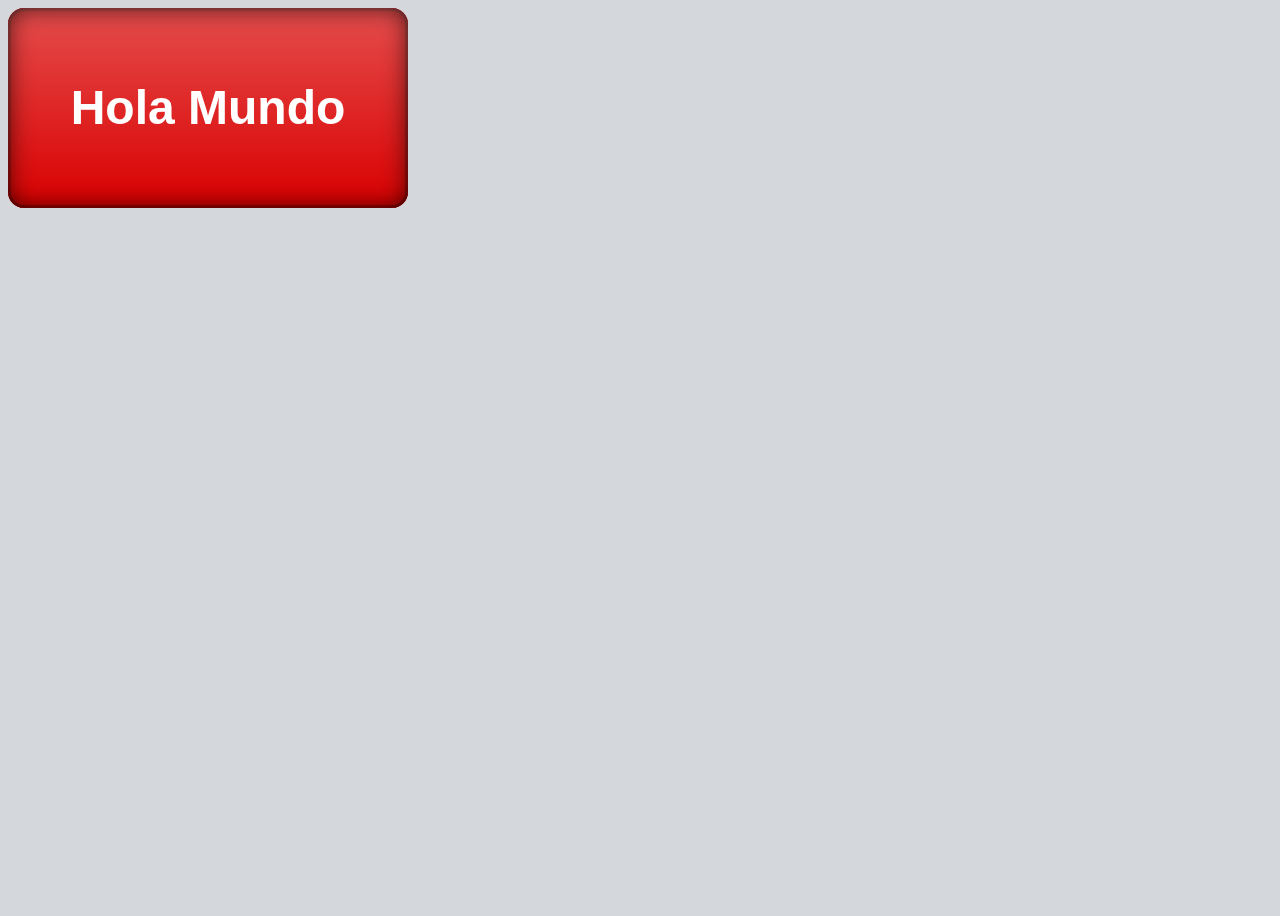
<file: index.html>
<!DOCTYPE html>
<html>
  <head>
    <meta charset="utf-8">
    <link rel="stylesheet" href="style.css">
    <style>
      @import url('https://fonts.googleapis.com/css?family=Share+Tech+Mono');
    </style>
    <script type="text/javascript" src="jquery-3.1.1.js"></script>
    <script type="text/javascript">
      $(document).ready(function(){
        $("body").click(function(){
          $(".perspective").toggleClass("spread rest")
          $(".line").each(function (index){
            $(this).delay(index*300).queue(function(){
              $(this).toggleClass("show");
            });
          });
          $(".quote_text").each(function (index){
            $(this).delay(2100+(index*300)).queue(function(){
              $(this).addClass("type");
              $(this).removeClass("hide");
            });
          });

        })
      });
    </script>
    <title></title>
  </head>
  <body>
    <div id="wrapper">
      <div class="stack">
        <div class="perspective rest first z5"></div>
        <div class="perspective rest second z4"></div>
        <div class="perspective rest third z3"></div>
        <div class="perspective rest zeroz z2">Hola Mundo</div>
        <div class="perspective rest fourth z1"></div>
      </div>
      <div class="quotations">
        <div class="quote ">
          <div class="line"></div>
          <div class="quote_text hide">2008 - Web 2.0</div>
        </div>
        <div class="quote ">
          <div class="line"></div>
          <div class="quote_text hide">2010 - Apple Skeuomorphism</div>
        </div>
        <div class="quote ">
          <div class="line"></div>
          <div class="quote_text hide">2013 - Material Design</div>
        </div>
        <div class="quote ">
          <div class="line"></div>
          <div class="quote_text hide">2014 - </div>
        </div>
        <div class="quote ">
          <div class="line"></div>
          <div class="quote_text hide">2016 - F*ck the round corners</div>
        </div>

      </div>
    </div>
  </body>
</html>
</file>
<file: style.css>
body {
  background: #D4D8DD;
  height: 100vh;
  width: 100vw;
}

#wrapper {
  width: 100%;
  height: 100%;
}

.stack>div {
  box-sizing: border-box;
}

.clicker {
  background: #FF8500;
  width: 200px;
  height: 50px;
  cursor: pointer;
  margin: 0 auto;
}



.perspective {

  width: 400px;
  height: 200px;
  position: absolute;
}

.z1 {
  z-index: 1;

}
.z2 {
  z-index: 2;
}
.z3 {
  z-index: 3;
}

.z4 {
  z-index: 4;
}

.z5 {
  z-index: 5;
}

.rest {
  transition: all 1s cubic-bezier(0.55,-0.35, 0.08, 1);
  transform: rotateX(0deg) rotateY(0deg) rotateZ(0deg) translateY(0px);
}

.z1.spread {
  transition: all 0.5s cubic-bezier(0.55,0, 0, 1.50) ;
  transform: rotateX(-60deg) rotateY(0deg) rotateZ(-45deg) translateY(625px) translateX(-500px);
  border-radius: 0px;

}

.z2.spread {
  transition: all 0.5s cubic-bezier(0.55,0, 0, 1.50) 0.05s;
  transform: rotateX(-60deg) rotateY(0deg) rotateZ(-45deg) translateY(500px) translateX(-375px);
}

.z3.spread {
  transition: all 0.5s cubic-bezier(0.55,0, 0, 1.50) 0.15s;
  transform: rotateX(60deg) rotateY(0deg) rotateZ(-45deg) translateY(375px) translateX(-250px);
  border-radius: 8px;
}

.z4.spread {
  transition: all 0.5s cubic-bezier(0.55,0, 0, 1.50) 0.20s;
  transform: rotateX(60deg) rotateY(0deg) rotateZ(-45deg) translateY(250px) translateX(-125px);
}

.z5.spread {
  transition: all 0.5s cubic-bezier(0.55,0, 0, 1.50) 0.25s;
  transform: rotateX(60deg) rotateY(0deg) rotateZ(-45deg) translateY(125px) translateX(0);
}


.move {
  transform: translateY(50px);
}

.blue {
  background: #2F80ED;
}

.pink {
  background-color: #ED4A9B;
}

.red {
  background-color: #ED4A47
}

.yellow {
  background-color: #FAE100;
}

.green {
  background-color: #00CC66;
}

.grey {
  background-color: #B9B9B9;
}

.zeroz {
  font-family: sans-serif;
  font-weight: bold;
  color: white;
  text-align: center;
  padding-top: 72px;
  font-size: 48px;
}

.first {
  box-shadow: inset 0px 0px 24px rgba(0, 0, 0, 0.7);
  border-radius: 16px;
}

.second {
  background: linear-gradient(180deg, rgba(255, 255, 255, 0.3) 0%, rgba(255, 255, 255, 0) 100%);
  background-blend-mode: hard-light, normal;
  border-radius: 16px;
}

.third {
  border-color: #A20000;
  border-width: 4  px;
  border-style: solid;
  border-radius: 16px;
}

.fourth {
  background: #DA0000;
  border-radius: 16px;
}

.figma {
  /* Rectangle */
  /* Rectangle */
  background: linear-gradient(180deg, rgba(255, 255, 255, 0.3) 0%, rgba(255, 255, 255, 0) 100%),
  linear-gradient(0deg, #DA0000, #DA0000);
  background-blend-mode: hard-light, normal;
  opacity: 1.00;
  box-shadow: inset 0px 0px 8px rgba(0, 0, 0, 0.5);
  border-radius: 8px;

}

.quotations {
  position: relative;
  top: 0;
  left:500px;
  padding-top: 106px;
}

.line {
  display: inline-block;
  border-top-color: white;
  border-top-style: dashed;
  border-top-width: 1px;
  height: 1px;
  margin: 0 0 84px;
  width: 0px;
}

.quote_text {
  display: inline-block;
  font-family: 'Share Tech Mono', monospace;
  font-size: 16px;
  color: white;
  position: relative;
  top: -80px;
  margin-left: 24px;
  white-space: nowrap;
  overflow: hidden;

}

.quote_text.type {
  animation: test 0.4s steps(23,end);
}

.quote {

}

.hide {
  display: none
}


@keyframes test {
  0%    { width: 0}
  100%  { width: 13em;}
}

.line.show {
  transition: all 0.4s cubic-bezier(0, 0, 0, 1) 2s;
  width: 240px;
}
</file>
